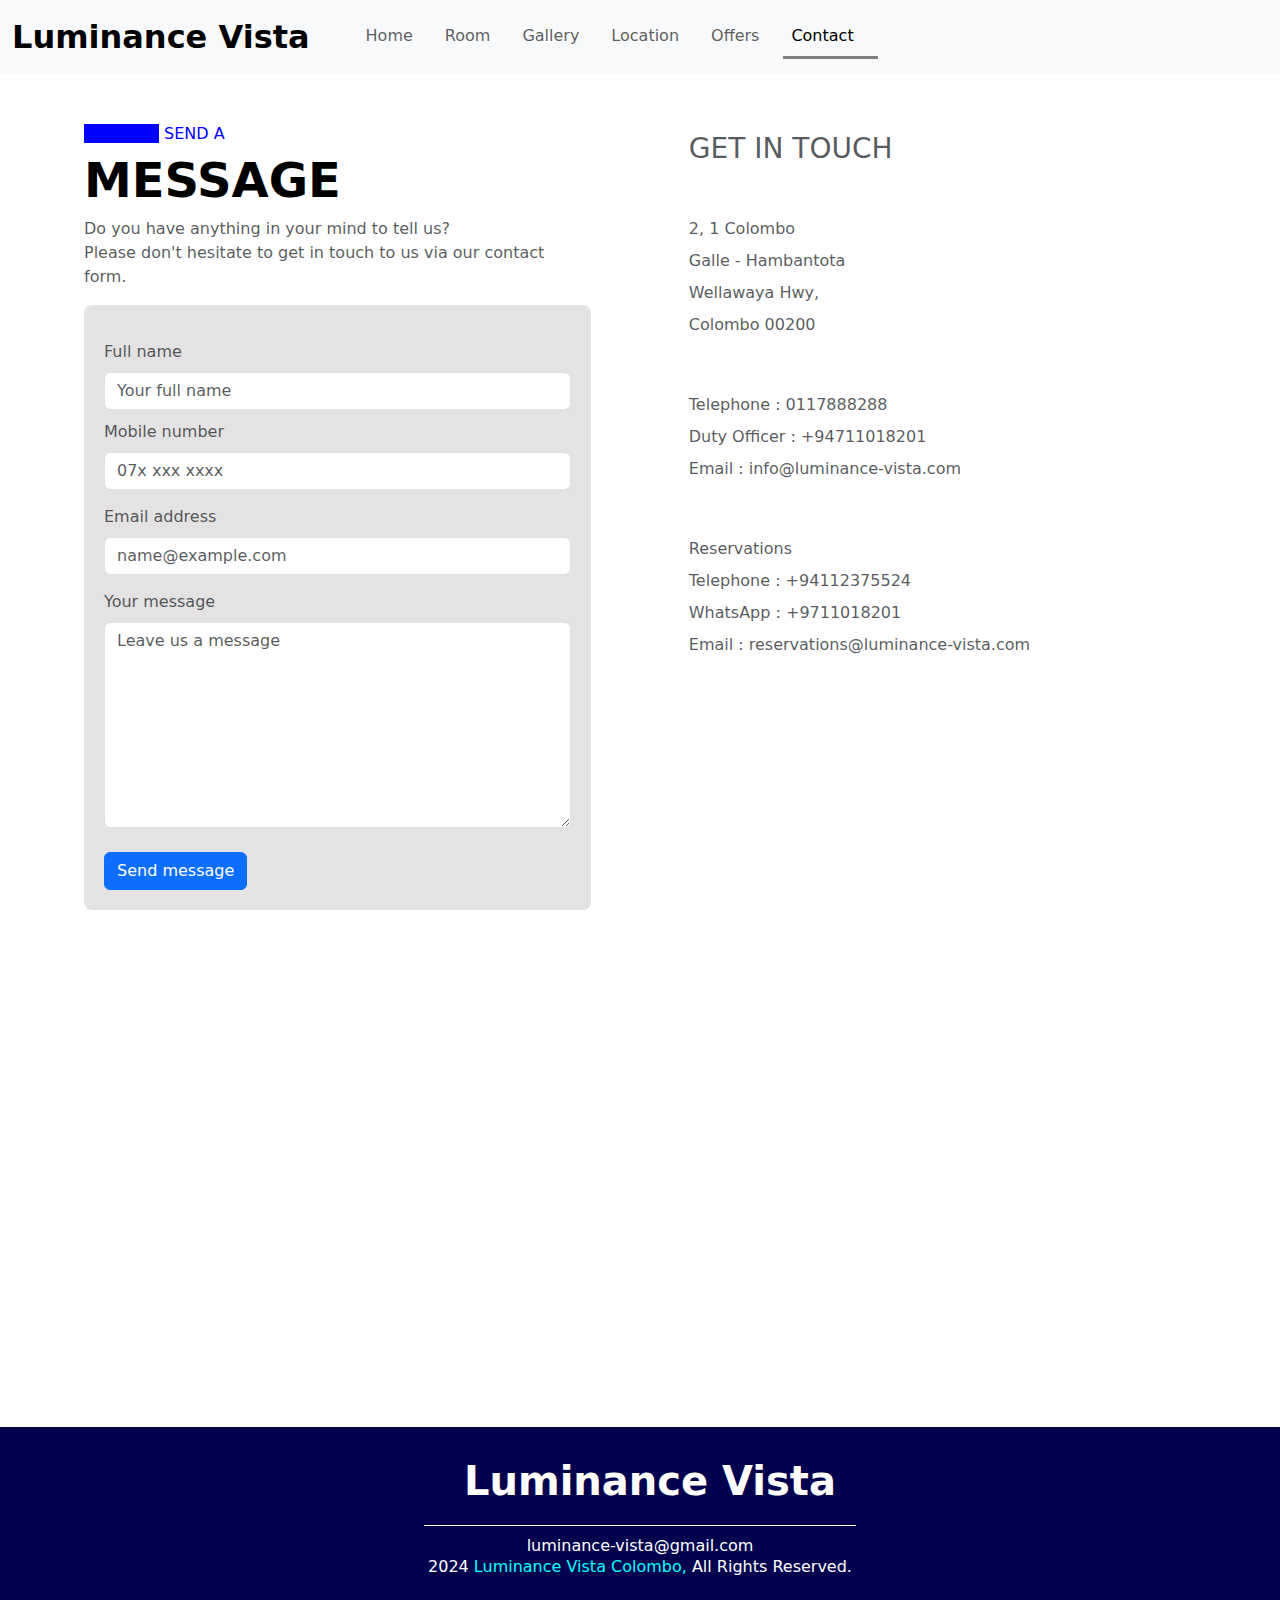
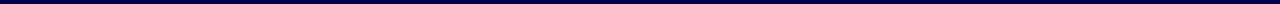
<file: pages/page-contact.html>
<!DOCTYPE html>
<html lang="en">
  <head>
    <meta charset="UTF-8" />
    <meta name="viewport" content="width=device-width, initial-scale=1.0" />
    <title>Luminance Vista - Gallery</title>

    <link rel="stylesheet" href="/css/style.css" />

    <link rel="stylesheet" href="/css/pages/page-contact.css" />

    <link
      href="https://cdn.jsdelivr.net/npm/bootstrap@5.3.3/dist/css/bootstrap.min.css"
      rel="stylesheet"
      integrity="sha384-QWTKZyjpPEjISv5WaRU9OFeRpok6YctnYmDr5pNlyT2bRjXh0JMhjY6hW+ALEwIH"
      crossorigin="anonymous"
    />

    <link
      rel="stylesheet"
      href="https://cdnjs.cloudflare.com/ajax/libs/font-awesome/6.5.1/css/all.min.css"
      integrity="sha512-DTOQO9RWCH3ppGqcWaEA1BIZOC6xxalwEsw9c2QQeAIftl+Vegovlnee1c9QX4TctnWMn13TZye+giMm8e2LwA=="
      crossorigin="anonymous"
      referrerpolicy="no-referrer"
    />

    <link
      href="https://fonts.googleapis.com/css2?family=Roboto:ital,wght@0,100;0,300;0,400;0,500;0,700;0,900;1,100;1,300;1,400;1,500;1,700;1,900&display=swap"
      rel="stylesheet"
    />
  </head>
  <body>
    <header>
      <nav class="navbar navbar-expand-lg bg-body-tertiary">
        <div class="container-fluid">
          <a class="navbar-brand fs-2 fw-bold me-5" href="#">Luminance Vista</a>
          <button
            class="navbar-toggler"
            type="button"
            data-bs-toggle="collapse"
            data-bs-target="#navbarNav"
            aria-controls="navbarNav"
            aria-expanded="false"
            aria-label="Toggle navigation"
          >
            <span class="navbar-toggler-icon"></span>
          </button>
          <div class="collapse navbar-collapse" id="navbarNav">
            <ul class="navbar-nav">
              <li class="nav-item">
                <a
                  class="nav-link fs-6 me-3"
                  aria-current="page"
                  href="/index.html"
                  >Home</a
                >
              </li>

              <li class="nav-item">
                <a
                  class="nav-link fs-6 me-3"
                  aria-current="page"
                  href="/pages/page-room.html"
                  target="_blank"
                  >Room</a
                >
              </li>

              <li class="nav-item">
                <a
                  class="nav-link fs-6 me-3"
                  aria-current="page"
                  href="/pages/page-gallery.html"
                  target="_blank"
                  >Gallery</a
                >
              </li>

              <li class="nav-item">
                <a
                  class="nav-link fs-6 me-3"
                  aria-current="page"
                  href="/pages/page-location.html"
                  target="_blank"
                  >Location</a
                >
              </li>

              <li class="nav-item">
                <a
                  class="nav-link fs-6 me-3"
                  aria-current="page"
                  href="/pages/page-offers.html"
                  target="_blank"
                  >Offers</a
                >
              </li>

              <li class="nav-item">
                <a
                  class="nav-link fs-6 me-3 active "
                  aria-current="page"
                  href="/pages/page-contact.html"
                  target="_blank"
                  >Contact</a
                >
              </li>
            </ul>
          </div>
        </div>
      </nav>
    </header>

    <section class="form-detail-container fs-5 text-body-secondary">
      <div class="form-container">
        <h1 class="fw-bold">
          <span class="fs-6 fw-normal">SEND A</span> <br />
          MESSAGE
        </h1>
        <p>
          Do you have anything in your mind to tell us? <br />
          Please don't hesitate to get in touch to us via our contact form.
        </p>
        <form class="form">
          <div class="input-field mb-0">
            <label for="exampleFormControlInput1" class="form-label"
              >Full name</label
            >
            <input
              type="text"
              class="form-control"
              id="exampleFormControlInput1"
              placeholder="Your full name"
              required
            />
          </div>

          <div class="input-field mb-0">
            <label for="exampleFormControlInput1" class="form-label"
              >Mobile number</label
            >
            <input
              type="number"
              class="form-control"
              id="exampleFormControlInput1"
              placeholder="07x xxx xxxx"
              required
            />
          </div>

          <div class="input-field mb-0">
            <label for="exampleFormControlInput1" class="form-label"
              >Email address</label
            >
            <input
              type="email"
              class="form-control"
              id="exampleFormControlInput1"
              placeholder="name@example.com"
              required
            />
          </div>

          <div class="input-field mb-0">
            <label for="exampleFormControlTextarea1" class="form-label"
              >Your message</label
            >
            <textarea
              class="form-control"
              id="exampleFormControlTextarea1"
              rows="8"
              placeholder="Leave us a message"
              required
            ></textarea>
          </div>

          <input
            class="btn btn-primary mt-4 fs-6"
            type="submit"
            value="Send message"
          />
        </form>
      </div>

      <div class="detail-container">
        <h3 class="mb-5">GET IN TOUCH</h3>

        <p class="mb-5">
          2, 1 Colombo <br />
          Galle - Hambantota <br />
          Wellawaya Hwy, <br />
          Colombo 00200
        </p>

        <p class="mb-5">
          Telephone : 0117888288 <br />
          Duty Officer : +94711018201 <br />
          Email : info@luminance-vista.com
        </p>

        <p>
          Reservations <br />
          Telephone : +94112375524 <br />
          WhatsApp : +9711018201 <br />
          Email : reservations@luminance-vista.com
        </p>

        <div class="social-media-container">
          <a
            href="https://www.facebook.com/"
            target="_blank"
            class="fs-3 me-2 text-body-secondary"
            ><i class="fa-brands fa-facebook"></i
          ></a>
          <a
            href="https://www.instagram.com/"
            target="_blank"
            class="fs-3 text-body-secondary"
            ><i class="fa-brands fa-instagram"></i
          ></a>
        </div>
      </div>
    </section>

    <section class="map-container">
      <div>
        <iframe
          src="https://www.google.com/maps/embed?pb=!1m18!1m12!1m3!1d31684.453226708763!2d79.86081771850586!3d6.943467211892618!2m3!1f0!2f0!3f0!3m2!1i1024!2i768!4f13.1!3m3!1m2!1s0x3ae2593b09364c4f%3A0x7dc13fa1f24d5c16!2sShangri-La%20Colombo!5e0!3m2!1sen!2slk!4v1713356260366!5m2!1sen!2slk"
          style="border: 0"
          allowfullscreen=""
          loading="lazy"
          referrerpolicy="no-referrer-when-downgrade"
        ></iframe>
      </div>
    </section>

    <footer>
      <div class="logo-container">
        <i class="fa-solid fa-hotel"></i>

        <h1>Luminance Vista</h1>
      </div>

      <p>
        luminance-vista@gmail.com <br />
        <i class="fa-regular fa-copyright"></i> 2024 <span>Luminance Vista Colombo,</span> All Rights Reserved.
      </p>
    </footer>
    
    <script
      src="https://cdn.jsdelivr.net/npm/bootstrap@5.3.3/dist/js/bootstrap.bundle.min.js"
      integrity="sha384-YvpcrYf0tY3lHB60NNkmXc5s9fDVZLESaAA55NDzOxhy9GkcIdslK1eN7N6jIeHz"
      crossorigin="anonymous"
    ></script>
  </body>
</html>
</file>
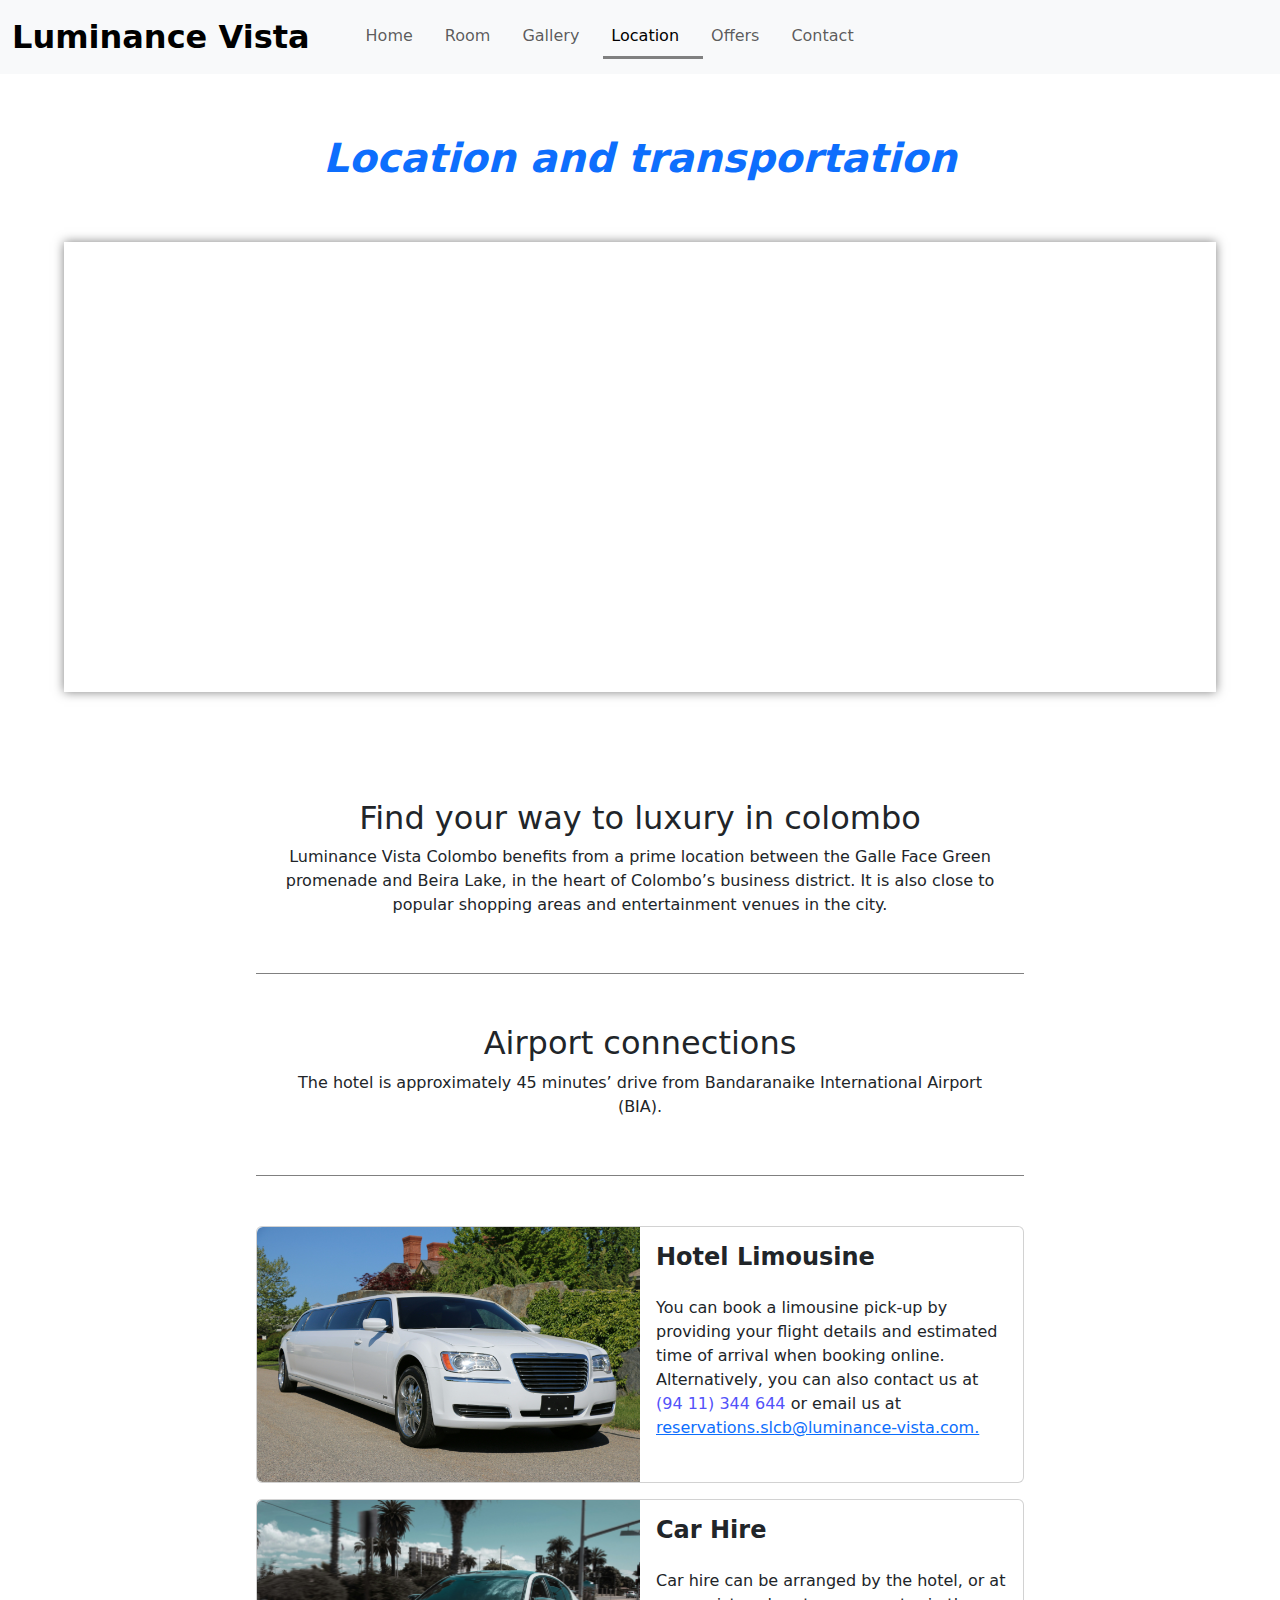
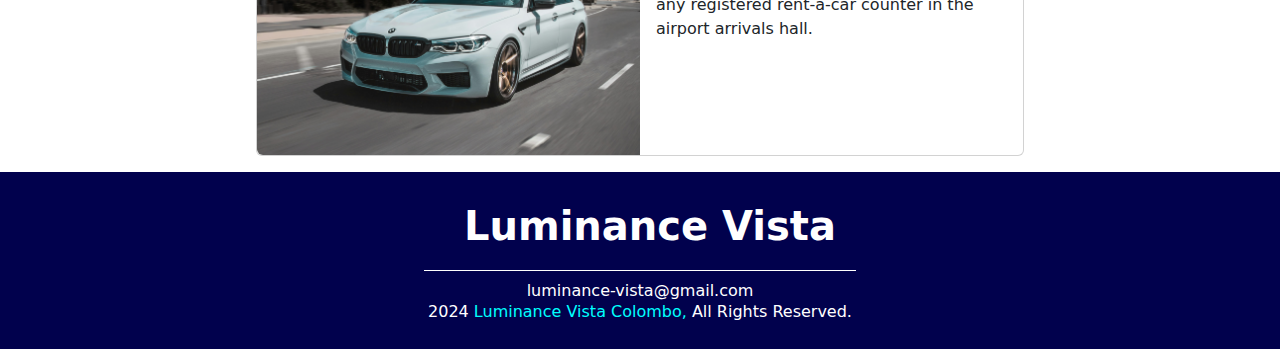
<file: pages/page-location.html>
<!DOCTYPE html>
<html lang="en">
  <head>
    <meta charset="UTF-8" />
    <meta name="viewport" content="width=device-width, initial-scale=1.0" />
    <title>Luminance Vista - Location</title>

    <link rel="stylesheet" href="/css/style.css" />

    <link rel="stylesheet" href="/css/pages/page-location.css" />

    <link
      href="https://cdn.jsdelivr.net/npm/bootstrap@5.3.3/dist/css/bootstrap.min.css"
      rel="stylesheet"
      integrity="sha384-QWTKZyjpPEjISv5WaRU9OFeRpok6YctnYmDr5pNlyT2bRjXh0JMhjY6hW+ALEwIH"
      crossorigin="anonymous"
    />

    <link
      rel="stylesheet"
      href="https://cdnjs.cloudflare.com/ajax/libs/font-awesome/6.5.1/css/all.min.css"
      integrity="sha512-DTOQO9RWCH3ppGqcWaEA1BIZOC6xxalwEsw9c2QQeAIftl+Vegovlnee1c9QX4TctnWMn13TZye+giMm8e2LwA=="
      crossorigin="anonymous"
      referrerpolicy="no-referrer"
    />

    <link
      href="https://fonts.googleapis.com/css2?family=Roboto:ital,wght@0,100;0,300;0,400;0,500;0,700;0,900;1,100;1,300;1,400;1,500;1,700;1,900&display=swap"
      rel="stylesheet"
    />
  </head>
  <body>
    <header>
      <nav class="navbar navbar-expand-lg bg-body-tertiary">
        <div class="container-fluid">
          <a class="navbar-brand fs-2 fw-bold me-5" href="#">Luminance Vista</a>
          <button
            class="navbar-toggler"
            type="button"
            data-bs-toggle="collapse"
            data-bs-target="#navbarNav"
            aria-controls="navbarNav"
            aria-expanded="false"
            aria-label="Toggle navigation"
          >
            <span class="navbar-toggler-icon"></span>
          </button>
          <div class="collapse navbar-collapse" id="navbarNav">
            <ul class="navbar-nav">
              <li class="nav-item">
                <a
                  class="nav-link fs-6 me-3"
                  aria-current="page"
                  href="/index.html"
                  >Home</a
                >
              </li>

              <li class="nav-item">
                <a
                  class="nav-link fs-6 me-3"
                  aria-current="page"
                  href="/pages/page-room.html"
                  target="_blank"
                  >Room</a
                >
              </li>

              <li class="nav-item">
                <a
                  class="nav-link fs-6 me-3"
                  aria-current="page"
                  href="/pages/page-gallery.html"
                  target="_blank"
                  >Gallery</a
                >
              </li>

              <li class="nav-item">
                <a
                  class="nav-link fs-6 me-3 active"
                  aria-current="page"
                  href="/pages/page-location.html"
                  target="_blank"
                  >Location</a
                >
              </li>

              <li class="nav-item">
                <a
                  class="nav-link fs-6 me-3"
                  aria-current="page"
                  href="/pages/page-offers.html"
                  target="_blank"
                  >Offers</a
                >
              </li>

              <li class="nav-item">
                <a
                  class="nav-link fs-6 me-3"
                  aria-current="page"
                  href="/pages/page-contact.html"
                  target="_blank"
                  >Contact</a
                >
              </li>
            </ul>
          </div>
        </div>
      </nav>
    </header>

    <section class="map-container">
      <h1 class="fst-italic fw-bold text-primary section-title text-center">
        Location and transportation
      </h1>

      <div class="map-container">
        <iframe
          src="https://www.google.com/maps/embed?pb=!1m18!1m12!1m3!1d31684.453226708763!2d79.86081771850586!3d6.943467211892618!2m3!1f0!2f0!3f0!3m2!1i1024!2i768!4f13.1!3m3!1m2!1s0x3ae2593b09364c4f%3A0x7dc13fa1f24d5c16!2sShangri-La%20Colombo!5e0!3m2!1sen!2slk!4v1713356260366!5m2!1sen!2slk"
          style="border: 0"
          allowfullscreen=""
          loading="lazy"
          referrerpolicy="no-referrer-when-downgrade"
        ></iframe>
      </div>
    </section>

    <section class="location-detail-container">
      <div class="detail-wrapper text-center">
        <h1 class="fs-2">Find your way to luxury in colombo</h1>

        <p>
          Luminance Vista Colombo benefits from a prime location between the
          Galle Face Green promenade and Beira Lake, in the heart of Colombo’s
          business district. It is also close to popular shopping areas and
          entertainment venues in the city.
        </p>
      </div>

      <div class="detail-wrapper text-center">
        <h1 class="fs-2">Airport connections</h1>

        <p>
          The hotel is approximately 45 minutes’ drive from Bandaranaike
          International Airport (BIA).
        </p>
      </div>

      <div class="card mb-3">
        <div class="row g-0">
          <div class="col-md-6">
            <img
              src="/assets/image/limousine.jpg"
              class="img-fluid rounded-start"
              alt="..."
            />
          </div>
          <div class="col-md-6">
            <div class="card-body">
              <h5 class="card-title fs-4 fw-semibold mb-4">Hotel Limousine</h5>
              <p class="card-text fs-6">
                You can book a limousine pick-up by providing your flight
                details and estimated time of arrival when booking online.
                Alternatively, you can also contact us at
                <span>(94 11) 344 644</span> or email us at
                <a href="">reservations.slcb@luminance-vista.com.</a>
              </p>
            </div>
          </div>
        </div>
      </div>

      <div class="card mb-3">
        <div class="row g-0">
          <div class="col-md-6">
            <img
              src="/assets/image/car-hire.jpg"
              class="img-fluid rounded-start"
              alt="..."
            />
          </div>
          <div class="col-md-6">
            <div class="card-body">
              <h5 class="card-title fs-4 fw-semibold mb-4">Car Hire</h5>
              <p class="card-text fs-6">
                Car hire can be arranged by the hotel, or at any registered
                rent-a-car counter in the airport arrivals hall.
              </p>
            </div>
          </div>
        </div>
      </div>
    </section>

    <footer>
      <div class="logo-container">
        <i class="fa-solid fa-hotel"></i>

        <h1>Luminance Vista</h1>
      </div>

      <p>
        luminance-vista@gmail.com <br />
        <i class="fa-regular fa-copyright"></i> 2024 <span>Luminance Vista Colombo,</span> All Rights Reserved.
      </p>
    </footer>

    <script
      src="https://cdn.jsdelivr.net/npm/bootstrap@5.3.3/dist/js/bootstrap.bundle.min.js"
      integrity="sha384-YvpcrYf0tY3lHB60NNkmXc5s9fDVZLESaAA55NDzOxhy9GkcIdslK1eN7N6jIeHz"
      crossorigin="anonymous"
    ></script>
  </body>
</html>
</file>
<file: css/style.css>
body {
  font-family: "poppin", sans-serif;
  font-weight: 100;
  font-style: normal;
  min-width: 320px;
}

.nav-item {
  cursor: pointer;
  transition: all 0.15s ease-out;
}

.nav-item:hover {
  border-bottom: 3px solid grey;
}

section {
  padding: 100px 5%;
}

.section-title {
  font-size: 2.5rem;
  margin-top: 30px;
  margin-bottom: 30px;
}

.paragraph {
  font-size: 1rem;
  text-align: center;
}

footer {
  background: rgb(1, 1, 77);
  color: white;
  max-width: 100%;
  padding: 10px 10%;

  display: flex;
  flex-direction: column;
  justify-content: center;
  align-items: center;

  text-align: center;
}

footer h1 {
  margin: 20px;
  font-weight: bold;
}

.logo-container {
  display: flex;
  justify-content: center;
  align-items: center;

  border-bottom: 1px solid white;
  margin-bottom: 10px;
}

.logo-container i {
  font-size: 2.5rem;
  margin-left: 20px;
}

footer img {
  width: 6%;
  margin: 20px 20px;
}

footer p {
  width: 100%;
  font-size: 1rem;
  line-height: 1.3rem;
}

footer span {
  color: aqua;
}

@media screen and (max-width: 700px) {
  .section-title {
    font-size: 1.8rem;
  }
}

@media screen and (max-width: 425px) {
  .section-title {
    font-size: 1.5rem;
  }
}
</file>
<file: css/pages/page-contact.css>
header .nav-item:last-child {
  border-bottom: 3px solid grey;
}

section {
  padding-top: 0;
  padding-bottom: 0;
}

section div {
  width: 100%;
  padding: 20px;
}

.form-detail-container {
  display: flex;
}

.form-container h1 {
  color: black;
  font-size: 3rem;
}

.form-container span {
  color: blue;
  padding-left: 5px;
  border-left: 75px solid blue;
}

.form-container p {
  font-size: 1rem;
}

.form {
  padding: 20px;
  border-radius: 8px;
  background-color: rgb(228, 226, 226);
}

.form-container .input-field {
  padding: 0;
  margin: 10px 0;
}

.form-label {
  font-size: 1rem;
}

section div:nth-child(2) {
  display: flex;
  flex-direction: column;
  justify-content: start;

  padding-top: 5%;
  margin-left: 5%;
}

section div:nth-child(2) p {
  line-height: 2rem;
}

.map-container {
  padding: 0;
}

.map-container iframe {
  width: 100%;
  height: 50vh;
}

.detail-container p {
  font-size: 1rem;
}

@media screen and (max-width: 1000px) {
  .form-detail-container {
    display: block !important;
    font-size: 1rem !important;
  }
}
</file>
<file: css/pages/page-location.css>
header .nav-item:nth-child(4) {
  border-bottom: 3px solid grey;
}

section {
  padding-top: 30px;
}

.map-container iframe {
  width: 100%;
  height: 50vh;
  margin-top: 30px;
  box-shadow: 0 0 10px rgba(0, 0, 0, 0.5);
}

.location-detail-container {
  padding: 0 20%;
}

.location-detail-container .detail-wrapper:first-child,
.location-detail-container .detail-wrapper:nth-child(2) {
  padding: 0 20px 40px 20px;
  border-bottom: 1px solid grey;
  margin-bottom: 50px;
}

.card .card-text span{
    color: rgb(82, 82, 250);
}

@media screen and (max-width: 750px) {
  .location-detail-container {
    padding: 0 10%;
  }
}
</file>
